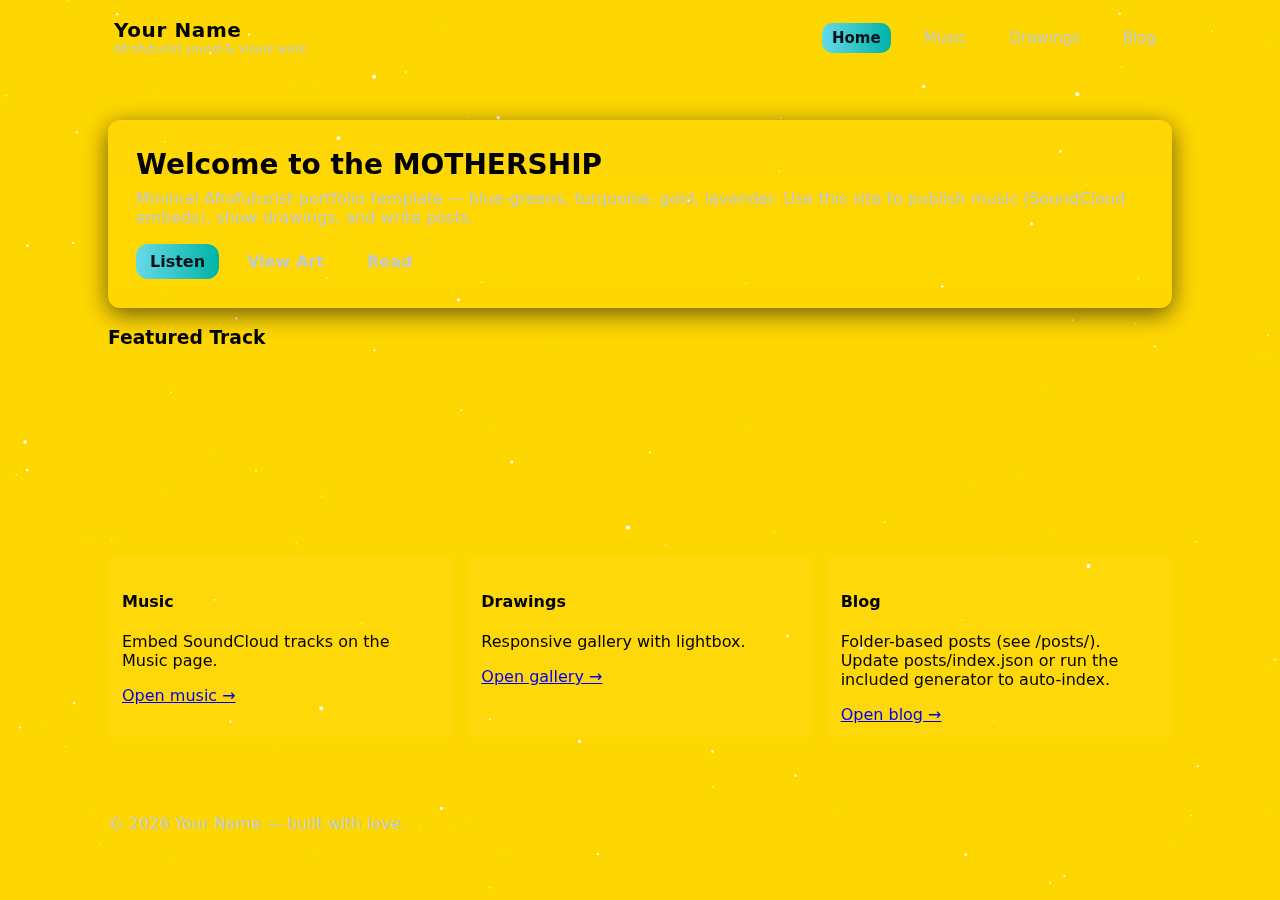
<file: index.html>
<!doctype html>
<html lang="en">
<head>
<meta charset="utf-8" />
<meta name="viewport" content="width=device-width,initial-scale=1" />
<title>Your Name — Afrofuturist Portfolio</title>
<link rel="stylesheet" href="assets/css/style.css">
</head>
<body>
<canvas id="starfield" aria-hidden="true"></canvas>
<header class="topbar">
  <div class="brand">
    <h1>Your Name</h1>
    <p class="tag">Afrofuturist sound & visual work</p>
  </div>
  <nav>
    <a href="index.html" class="active">Home</a>
    <a href="music.html">Music</a>
    <a href="drawings.html">Drawings</a>
    <a href="blog.html">Blog</a>
  </nav>
</header>

<main class="container home">
  <section class="hero">
    <h2>Welcome to the MOTHERSHIP</h2>
    <p class="lead">Minimal Afrofuturist portfolio template — blue-greens, turquoise, gold, lavender. Use this site to publish music (SoundCloud embeds), show drawings, and write posts.</p>
    <div class="cta-row">
      <a class="btn" href="music.html">Listen</a>
      <a class="btn ghost" href="drawings.html">View Art</a>
      <a class="btn ghost" href="blog.html">Read</a>
    </div>
  </section>

  <section class="featured">
    <h3>Featured Track</h3>
    <!-- Replace with your SoundCloud embed -->
    <div class="soundcloud-embed">
      <iframe width="100%" height="166" scrolling="no" frameborder="no"
        src="https://w.soundcloud.com/player/?url=https%3A//api.soundcloud.com/tracks/YOUR_TRACK_ID&color=%23ffcc00&auto_play=false&hide_related=false&show_comments=true&show_user=true&show_reposts=false"></iframe>
    </div>
  </section>

  <section class="preview-grid">
    <div>
      <h4>Music</h4>
      <p>Embed SoundCloud tracks on the Music page.</p>
      <a href="music.html" class="link">Open music →</a>
    </div>
    <div>
      <h4>Drawings</h4>
      <p>Responsive gallery with lightbox.</p>
      <a href="drawings.html" class="link">Open gallery →</a>
    </div>
    <div>
      <h4>Blog</h4>
      <p>Folder-based posts (see /posts/). Update posts/index.json or run the included generator to auto-index.</p>
      <a href="blog.html" class="link">Open blog →</a>
    </div>
  </section>
</main>

<footer class="site-footer">
  <p>© <span id="year"></span> Your Name — built with love.</p>
</footer>

<script src="assets/js/main.js"></script>
</body>
</html>
</file>
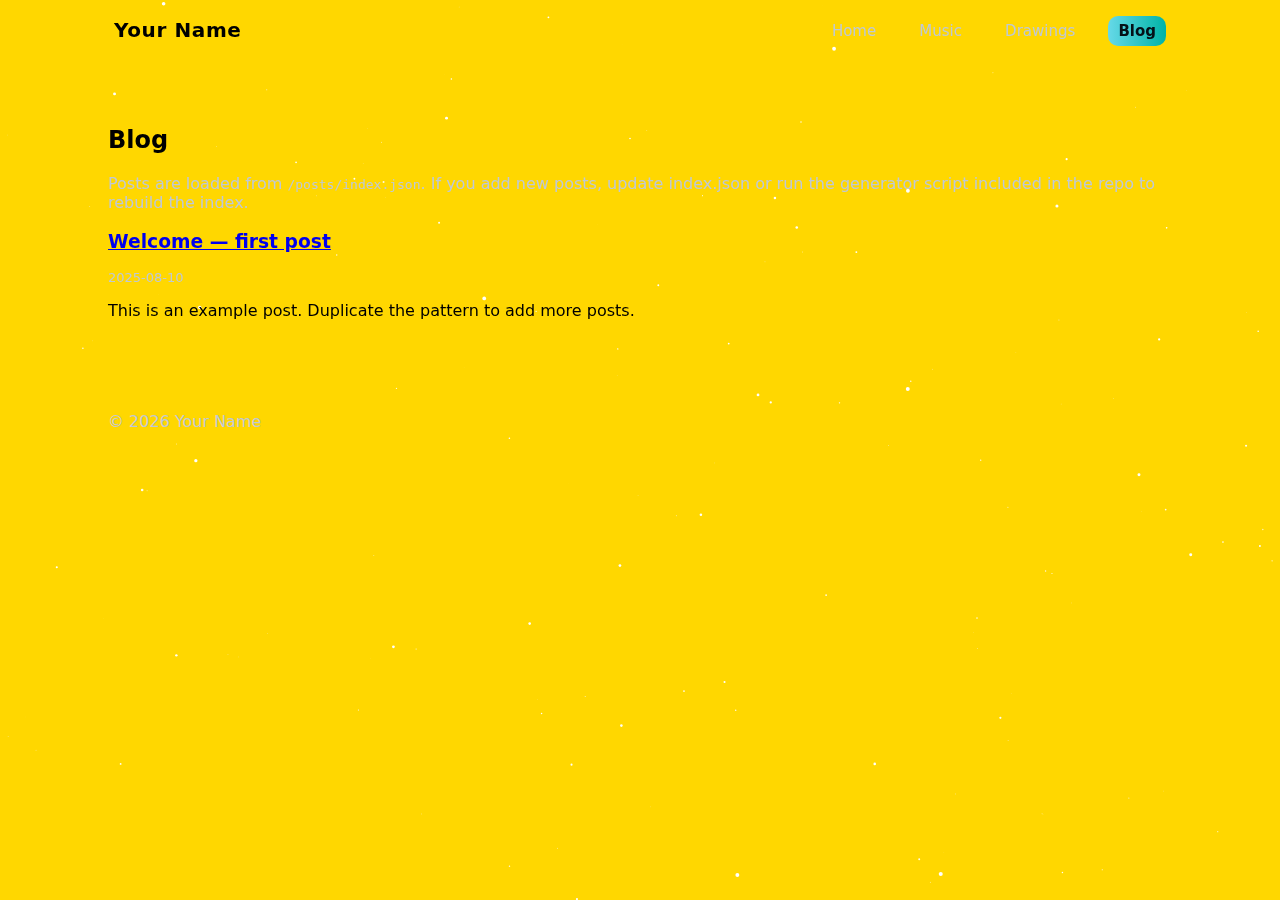
<file: blog.html>
<!doctype html>
<html lang="en">
<head>
<meta charset="utf-8" />
<meta name="viewport" content="width=device-width,initial-scale=1" />
<title>Blog — Your Name</title>
<link rel="stylesheet" href="assets/css/style.css">
</head>
<body>
<canvas id="starfield" aria-hidden="true"></canvas>
<header class="topbar">
  <div class="brand">
    <h1>Your Name</h1>
  </div>
  <nav>
    <a href="index.html">Home</a>
    <a href="music.html">Music</a>
    <a href="drawings.html">Drawings</a>
    <a href="blog.html" class="active">Blog</a>
  </nav>
</header>

<main class="container">
  <h2>Blog</h2>
  <p class="lead">Posts are loaded from <code>/posts/index.json</code>. If you add new posts, update index.json or run the generator script included in the repo to rebuild the index.</p>

  <div id="posts"></div>
</main>

<footer class="site-footer">
  <p>© <span id="year4"></span> Your Name</p>
</footer>

<script src="assets/js/main.js"></script>
</body>
</html>
</file>
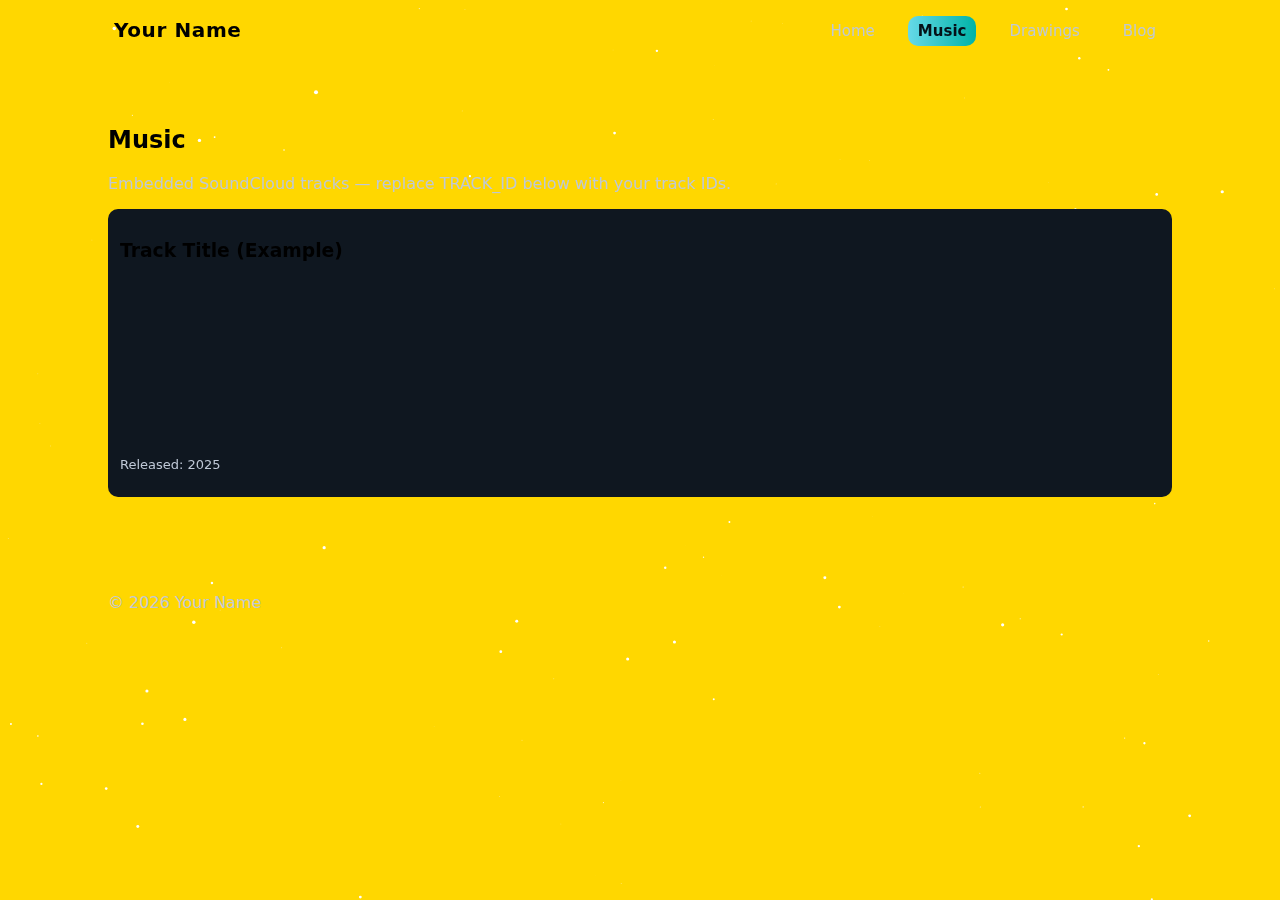
<file: music.html>
<!doctype html>
<html lang="en">
<head>
<meta charset="utf-8" />
<meta name="viewport" content="width=device-width,initial-scale=1" />
<title>Music — Your Name</title>
<link rel="stylesheet" href="assets/css/style.css">
</head>
<body>
<canvas id="starfield" aria-hidden="true"></canvas>
<header class="topbar">
  <div class="brand">
    <h1>Your Name</h1>
  </div>
  <nav>
    <a href="index.html">Home</a>
    <a href="music.html" class="active">Music</a>
    <a href="drawings.html">Drawings</a>
    <a href="blog.html">Blog</a>
  </nav>
</header>

<main class="container">
  <h2>Music</h2>
  <p class="lead">Embedded SoundCloud tracks — replace TRACK_ID below with your track IDs.</p>

  <section class="tracks">
    <article class="track">
      <h3>Track Title (Example)</h3>
      <iframe width="100%" height="166" scrolling="no" frameborder="no"
        src="https://w.soundcloud.com/player/?url=https%3A//api.soundcloud.com/tracks/YOUR_TRACK_ID&color=%23ffcc00"></iframe>
      <p class="meta">Released: 2025</p>
    </article>

    <!-- Duplicate the article block for more tracks -->
  </section>
</main>

<footer class="site-footer">
  <p>© <span id="year2"></span> Your Name</p>
</footer>

<script src="assets/js/main.js"></script>
</body>
</html>
</file>
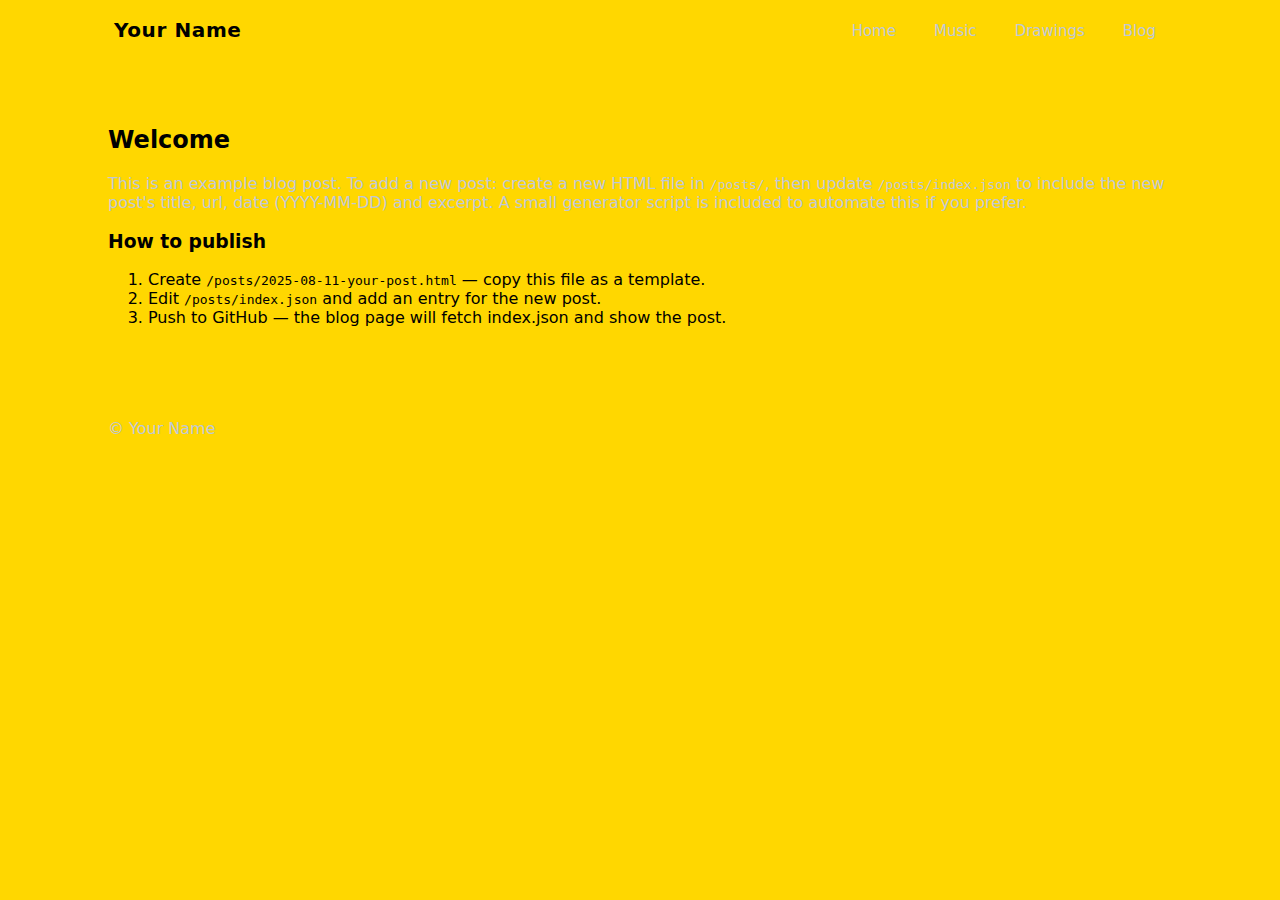
<file: posts/2025-08-10-welcome.html>
<!doctype html>
<html lang="en"><head>
<meta charset="utf-8" /><meta name="viewport" content="width=device-width,initial-scale=1" />
<title>Welcome — Your Name</title>
<link rel="stylesheet" href="../assets/css/style.css">
</head><body>
<header class="topbar"><div class="brand"><h1>Your Name</h1></div><nav>
  <a href="../index.html">Home</a><a href="../music.html">Music</a><a href="../drawings.html">Drawings</a><a href="../blog.html">Blog</a>
</nav></header>

<main class="container">
  <h2>Welcome</h2>
  <p class="lead">This is an example blog post. To add a new post: create a new HTML file in <code>/posts/</code>, then update <code>/posts/index.json</code> to include the new post's title, url, date (YYYY-MM-DD) and excerpt. A small generator script is included to automate this if you prefer.</p>

  <article>
    <h3>How to publish</h3>
    <ol>
      <li>Create <code>/posts/2025-08-11-your-post.html</code> — copy this file as a template.</li>
      <li>Edit <code>/posts/index.json</code> and add an entry for the new post.</li>
      <li>Push to GitHub — the blog page will fetch index.json and show the post.</li>
    </ol>
  </article>
</main>

<footer class="site-footer"><p>© Your Name</p></footer>
</body></html>
</file>
<file: assets/css/style.css>
:root{
  --bg:#05060a;
  --panel:#0f1720;
  --accent-1:#00b3a6; /* turquoise */
  --accent-2:#66d9e8; /* blue-green */
  --gold:#ffcc00;
  --lav:#cdb7ff;
  --muted:#bfc8d6;
  --card:#0b0f12;
  --glass: rgba(255,255,255,0.04);
  --max-width:1100px;
  font-family: Inter, ui-sans-serif, system-ui, -apple-system, "Segoe UI", Roboto, "Helvetica Neue", Arial;
}

*{box-sizing:border-box}
html,body{height:100%}
body{
  margin:0;
  min-height:100%;
  background-color: gold;
}

canvas#starfield{
  position:fixed;
  inset:0;
  z-index:0;
  pointer-events:none;
}

.topbar{
  position:relative;
  z-index:10;
  display:flex;
  justify-content:space-between;
  align-items:center;
  padding:18px 24px;
  max-width:var(--max-width);
  margin:0 auto;
}
.brand h1{margin:0;font-size:20px;letter-spacing:0.6px}
.brand .tag{margin:0;font-size:12px;color:var(--muted)}

nav a{
  color:var(--muted);
  text-decoration:none;
  margin-left:18px;
  font-size:15px;
  padding:6px 10px;
  border-radius:10px;
}
nav a.active{background:linear-gradient(90deg,var(--accent-2),var(--accent-1)); color:#041018; font-weight:600}

.container{
  position:relative;
  z-index:5;
  max-width:var(--max-width);
  margin:28px auto;
  padding:18px;
}

.hero{
  background:linear-gradient(180deg, rgba(255,255,255,0.02), transparent);
  border-radius:12px;
  padding:28px;
  box-shadow: 0 6px 24px rgba(2,6,23,0.6);
}
.hero h2{margin:0 0 8px 0;font-size:28px}
.lead{color:var(--muted); margin-top:6px}

.cta-row{margin-top:14px}
.btn{
  display:inline-block;
  background:linear-gradient(90deg,var(--accent-2),var(--accent-1));
  color:#041018;
  padding:8px 14px;
  border-radius:12px;
  text-decoration:none;
  font-weight:600;
  margin-right:8px;
}
.btn.ghost{background:transparent;border:1px solid rgba(255,255,255,0.06);color:var(--muted)}

.preview-grid{
  display:grid;
  grid-template-columns:repeat(auto-fit,minmax(220px,1fr));
  gap:14px;
  margin-top:20px;
}
.preview-grid > div{
  background:var(--glass);
  padding:14px;
  border-radius:10px;
}

.tracks .track{margin-bottom:20px;background:var(--panel);padding:12px;border-radius:10px}
.meta{font-size:13px;color:var(--muted);margin-top:8px}

.gallery{display:grid;grid-template-columns:repeat(auto-fit,minmax(160px,1fr));gap:12px}
.gallery .thumb{display:block;border-radius:8px;overflow:hidden;background:#081018}
.gallery img{width:100%;height:160px;object-fit:cover;display:block}

.lightbox{position:fixed;inset:0;background:rgba(2,6,23,0.86);display:flex;align-items:center;justify-content:center;padding:30px;z-index:40;visibility:hidden;opacity:0;transition:opacity .18s}
.lightbox.show{visibility:visible;opacity:1}
.lightbox img{max-width:95%;max-height:85vh;border-radius:8px}
.lb-close{position:absolute;right:22px;top:22px;background:transparent;border:0;color:#fff;font-size:24px;cursor:pointer}

.site-footer{max-width:var(--max-width);margin:30px auto;color:var(--muted);padding:12px 18px}

@media (max-width:700px){
  .topbar{padding:12px}
  .hero h2{font-size:20px}
  .gallery img{height:120px}
}
</file>
